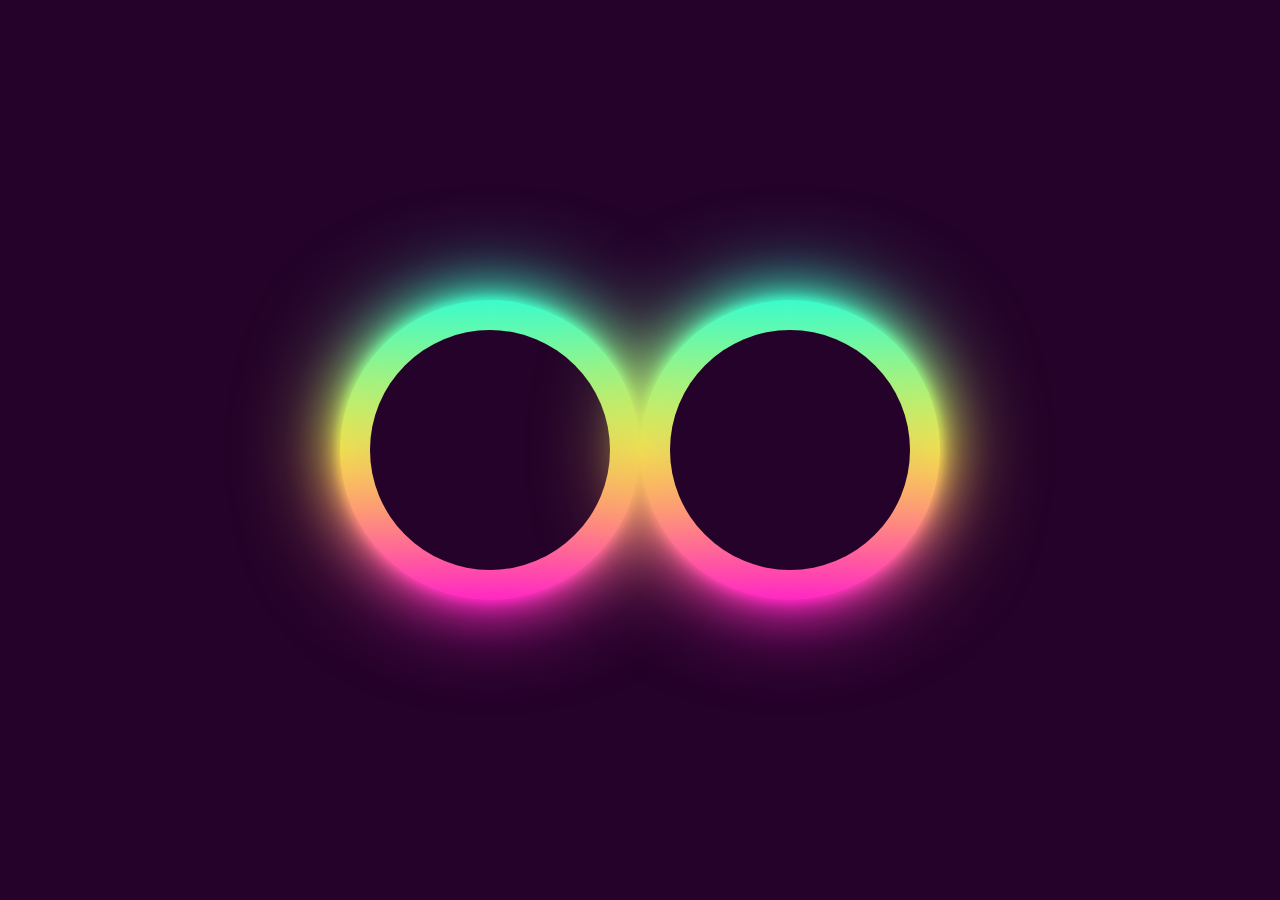
<file: index.html>
<!DOCTYPE html>
<html>
<head>
	<title>Infinite Graident </title>
	<link rel="stylesheet" type="text/css" href="infinite.css">
</head>
<body>
	<div class="loader">
		<span></span>
		<span></span>
		<span></span>
		<span></span>
	</div>
	<div class="loader1">
		<span></span>
		<span></span>
		<span></span>
		<span></span>	
	</div>
</body>
</html>
</file>
<file: infinite.css>
body{
	margin: 0;
	padding: 0;
	display: flex;;
	justify-content: center;
	align-items: center;
	height: 100vh;
	background: #240229;

}
/* For first wheel */
.loader
{
	position:relative;
	width: 300px;
	height: 300px;
	border-radius: 50%;
	background: linear-gradient(#14ffe9, #ffeb3b, #ff00e0);
	animation:animate 0.5s linear infinite;
}
@keyframes animate {
	0%{
		transform: rotate(0deg);
	}
	100%{
		transform:rotate(360deg); 
	}
}
.loader span
{
	position:absolute;
	width: 100%;
	height: 100%;
	border-radius: 50%;
	background: linear-gradient(#14ffe9, #ffeb3b, #ff00e0);
}
.loader:after{
	content: '';
	position: absolute;
	top: 30px;
	left: 30px;
	right: 30px;
	bottom: 30px;
	background: #240229;
	border-radius: 50%;
}
.loader span:nth-child(1){
	filter: blur(5px);
}
.loader span:nth-child(2){
	filter: blur(10px);
}
.loader span:nth-child(3){
	filter: blur(25px);
}
.loader span:nth-child(4){
	filter: blur(50px);
}
/* second wheel starts here */
.loader1
{
	position:relative;
	width: 300px;
	height: 300px;
	border-radius: 50%;
	background: linear-gradient(#14ffe9, #ffeb3b, #ff00e0);
	animation:animate1 0.5s linear infinite;
}
.loader1 span
{
	position:absolute;
	width: 100%;
	height: 100%;
	border-radius: 50%;
	background: linear-gradient(#14ffe9, #ffeb3b, #ff00e0);
}
.loader1 span:nth-child(1){
	filter: blur(5px);
}
.loader1 span:nth-child(2){
	filter: blur(10px);
}
.loader1 span:nth-child(3){
	filter: blur(25px);
}
.loader1 span:nth-child(4){
	filter: blur(50px);
}
.loader1:after{
	content: '';
	position: absolute;
	top: 30px;
	left: 30px;
	right: 30px;
	bottom: 30px;
	background: #240229;
	border-radius: 50%;
}
@keyframes animate1 {
	0%{
		transform: rotate(360deg);
	}
	100%{
		transform:rotate(0deg); 
	}
}
</file>
